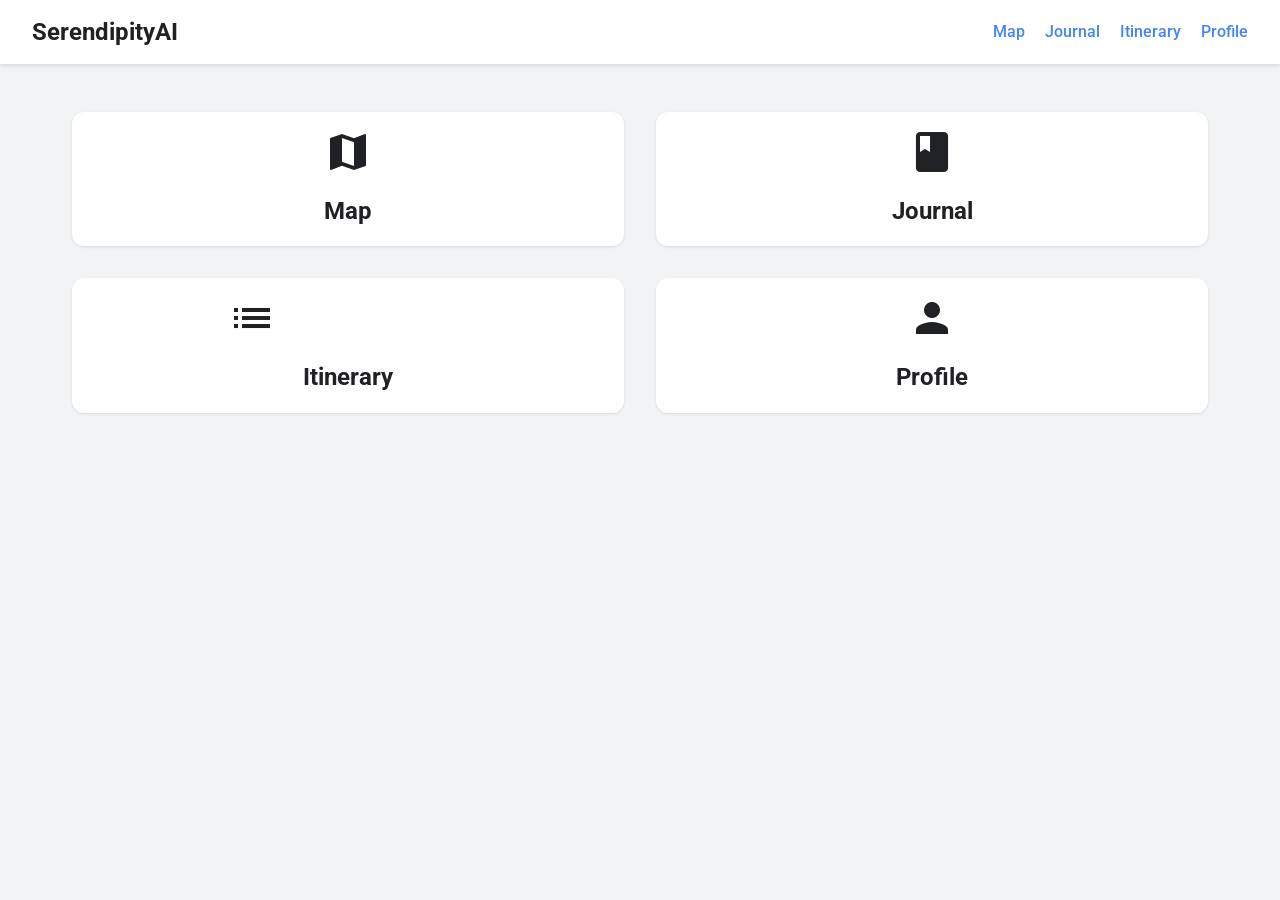
<file: index.html>
<!DOCTYPE html>
<html lang="en">
<head>
    <meta charset="UTF-8">
    <meta name="viewport" content="width=device-width, initial-scale=1.0">
    <title>SerendipityAI-Travel7</title>
    <link rel="stylesheet" href="css/global.css">
    <link rel="stylesheet" href="css/layout.css">
    <link rel="stylesheet" href="css/components.css">
    <link href="https://fonts.googleapis.com/css2?family=Roboto:wght@400;500;700&display=swap" rel="stylesheet">
    <link href="https://fonts.googleapis.com/icon?family=Material+Icons" rel="stylesheet">
</head>
<body>
    <header class="header">
        <div class="header__logo">
            <a href="index.html">SerendipityAI</a>
        </div>
        <nav class="header__nav--desktop">
            <a href="map.html">Map</a>
            <a href="journal.html">Journal</a>
            <a href="itinerary.html">Itinerary</a>
            <a href="profile.html">Profile</a>
        </nav>
    </header>

    <main class="main-content">
        <div class="container">
            <div class="grid-2x2">
                <div class="card card-link" onclick="location.href='map.html';">
                    <span class="material-icons">map</span>
                    <h2>Map</h2>
                </div>
                <div class="card card-link" onclick="location.href='journal.html';">
                    <span class="material-icons">book</span>
                    <h2>Journal</h2>
                </div>
                <div class="card card-link" onclick="location.href='itinerary.html';">
                    <span class="material-icons">list_alt</span>
                    <h2>Itinerary</h2>
                </div>
                <div class="card card-link" onclick="location.href='profile.html';">
                    <span class="material-icons">person</span>
                    <h2>Profile</h2>
                </div>
            </div>
        </div>
    </main>

    <nav class="nav--mobile">
        <a href="map.html" class="nav__link">
            <span class="material-icons">map</span>
            <span class="nav__text">Map</span>
        </a>
        <a href="journal.html" class="nav__link">
            <span class="material-icons">book</span>
            <span class="nav__text">Journal</span>
        </a>
        <a href="itinerary.html" class="nav__link">
            <span class="material-icons">list_alt</span>
            <span class="nav__text">Itinerary</span>
        </a>
        <a href="profile.html" class="nav__link">
            <span class="material-icons">person</span>
            <span class="nav__text">Profile</span>
        </a>
    </nav>

    <script src="js/main.js"></script>
</body>
</html>
</file>
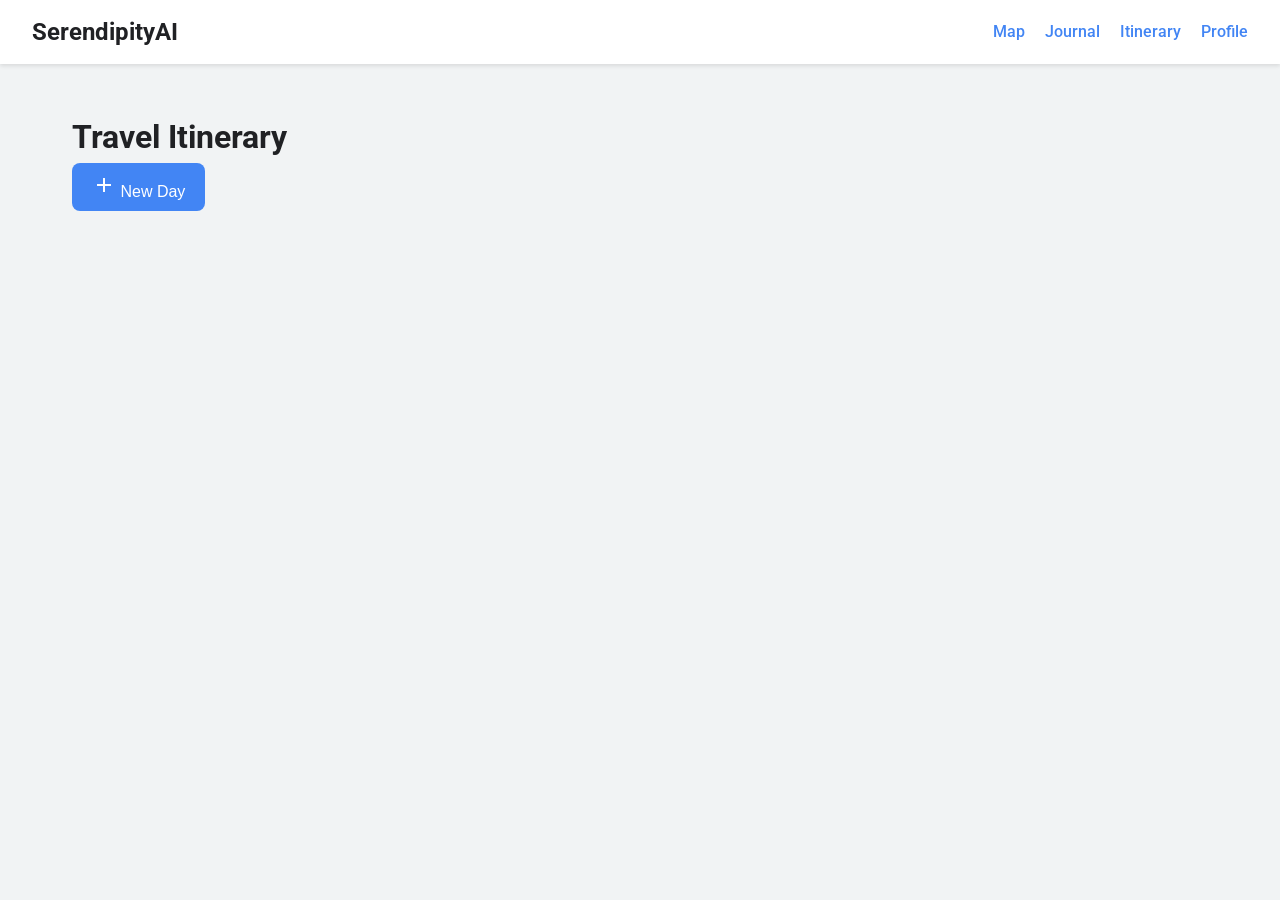
<file: itinerary.html>
<!DOCTYPE html>
<html lang="en">
<head>
    <meta charset="UTF-8">
    <meta name="viewport" content="width=device-width, initial-scale=1.0">
    <title>Itinerary - SerendipityAI</title>
    <link rel="stylesheet" href="css/global.css">
    <link rel="stylesheet" href="css/layout.css">
    <link rel="stylesheet" href="css/components.css">
    <link href="https://fonts.googleapis.com/css2?family=Roboto:wght@400;500;700&display=swap" rel="stylesheet">
    <link href="https://fonts.googleapis.com/icon?family=Material+Icons" rel="stylesheet">
</head>
<body>
    <header class="header">
        <div class="header__logo">
            <a href="index.html">SerendipityAI</a>
        </div>
        <nav class="header__nav--desktop">
            <a href="map.html">Map</a>
            <a href="journal.html">Journal</a>
            <a href="itinerary.html">Itinerary</a>
            <a href="profile.html">Profile</a>
        </nav>
    </header>

    <main class="main-content">
        <div class="container">
            <div class="page-header">
                <h1>Travel Itinerary</h1>
                <button id="add-day-btn" class="btn btn-primary">
                    <span class="material-icons">add</span> New Day
                </button>
            </div>
            <div id="itinerary-container">
                <!-- Itinerary days will be injected here by JavaScript -->
            </div>
        </div>
    </main>

    <div id="itinerary-modal" class="modal">
        <div class="modal-content">
            <span class="close-button">&times;</span>
            <h2 id="itinerary-modal-title">New Itinerary Item</h2>
            <form id="itinerary-form">
                <input type="hidden" id="item-id">
                <input type="hidden" id="day-id">
                <div class="form-group">
                    <label for="item-title">Activity</label>
                    <input type="text" id="item-title" required>
                </div>
                <div class="form-group">
                    <label for="item-time">Time</label>
                    <input type="time" id="item-time" required>
                </div>
                <div class="form-group">
                    <label for="item-description">Description</label>
                    <textarea id="item-description" rows="4"></textarea>
                </div>
                <div class="form-actions">
                    <button type="submit" class="btn btn-primary">Save Item</button>
                </div>
            </form>
        </div>
    </div>

    <div class="overlay"></div>

    <nav class="nav--mobile">
        <a href="map.html" class="nav__link">
            <span class="material-icons">map</span>
            <span class="nav__text">Map</span>
        </a>
        <a href="journal.html" class="nav__link">
            <span class="material-icons">book</span>
            <span class="nav__text">Journal</span>
        </a>
        <a href="itinerary.html" class="nav__link">
            <span class="material-icons">list_alt</span>
            <span class="nav__text">Itinerary</span>
        </a>
        <a href="profile.html" class="nav__link">
            <span class="material-icons">person</span>
            <span class="nav__text">Profile</span>
        </a>
    </nav>

    <script src="js/main.js"></script>
    <script src="js/itinerary.js"></script>
</body>
</html>
</file>
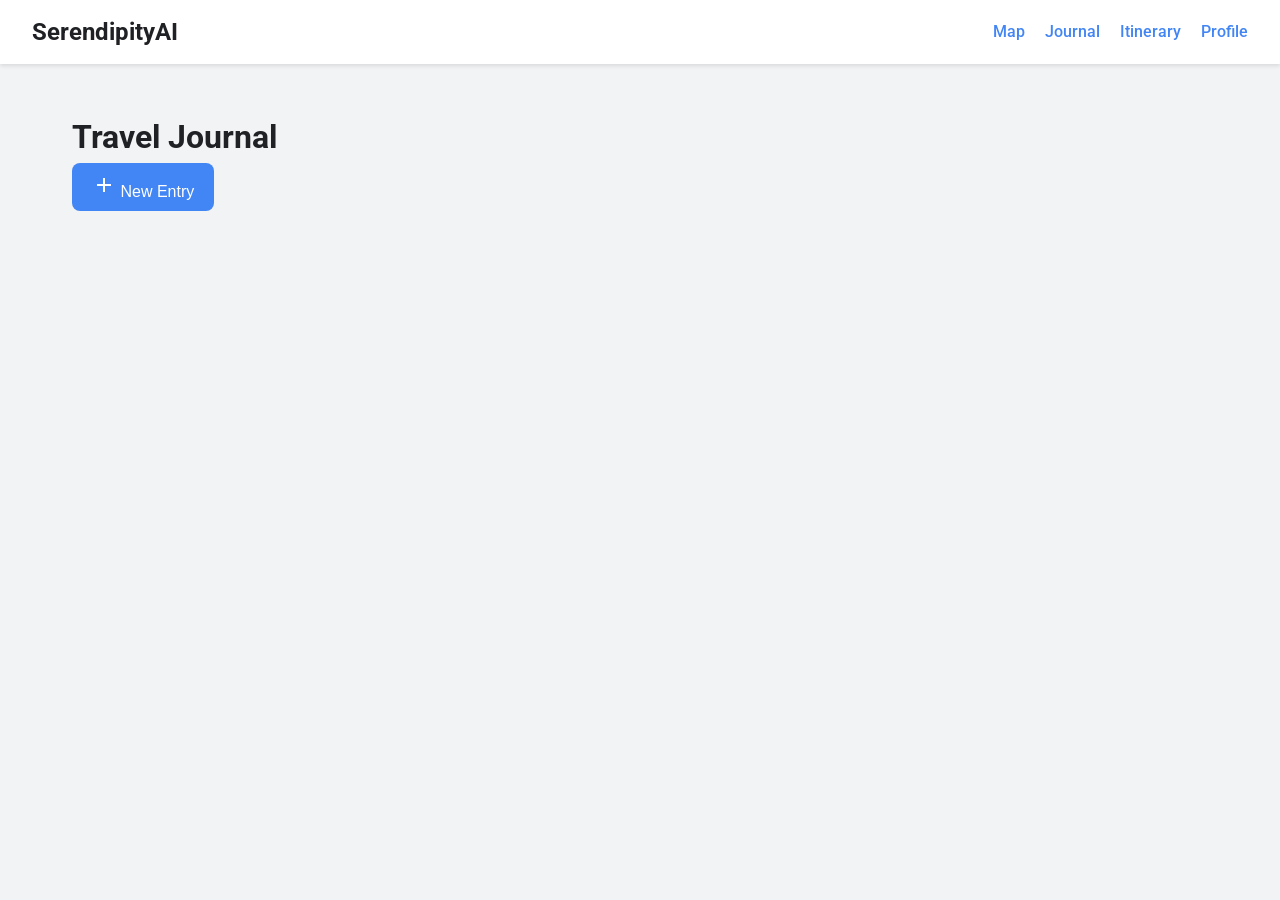
<file: journal.html>
<!DOCTYPE html>
<html lang="en">
<head>
    <meta charset="UTF-8">
    <meta name="viewport" content="width=device-width, initial-scale=1.0">
    <title>Journal - SerendipityAI</title>
    <link rel="stylesheet" href="css/global.css">
    <link rel="stylesheet" href="css/layout.css">
    <link rel="stylesheet" href="css/components.css">
    <link href="https://fonts.googleapis.com/css2?family=Roboto:wght@400;500;700&display=swap" rel="stylesheet">
    <link href="https://fonts.googleapis.com/icon?family=Material+Icons" rel="stylesheet">
</head>
<body>
    <header class="header">
        <div class="header__logo">
            <a href="index.html">SerendipityAI</a>
        </div>
        <nav class="header__nav--desktop">
            <a href="map.html">Map</a>
            <a href="journal.html">Journal</a>
            <a href="itinerary.html">Itinerary</a>
            <a href="profile.html">Profile</a>
        </nav>
    </header>

    <main class="main-content">
        <div class="container">
            <div class="page-header">
                <h1>Travel Journal</h1>
                <button id="add-entry-btn" class="btn btn-primary">
                    <span class="material-icons">add</span> New Entry
                </button>
            </div>
            <div id="journal-grid" class="grid-3col">
                <!-- Journal entries will be injected here by JavaScript -->
            </div>
        </div>
    </main>

    <div id="journal-modal" class="modal">
        <div class="modal-content">
            <span class="close-button">&times;</span>
            <h2 id="modal-title">New Journal Entry</h2>
            <form id="journal-form">
                <input type="hidden" id="entry-id">
                <div class="form-group">
                    <label for="entry-title">Title</label>
                    <input type="text" id="entry-title" required>
                </div>
                <div class="form-group">
                    <label for="entry-date">Date</label>
                    <input type="date" id="entry-date" required>
                </div>
                <div class="form-group">
                    <label for="entry-content">Content</label>
                    <textarea id="entry-content" rows="6" required></textarea>
                </div>
                <div class="form-actions">
                    <button type="submit" class="btn btn-primary">Save Entry</button>
                </div>
            </form>
        </div>
    </div>

    <div class="overlay"></div>

    <nav class="nav--mobile">
        <a href="map.html" class="nav__link">
            <span class="material-icons">map</span>
            <span class="nav__text">Map</span>
        </a>
        <a href="journal.html" class="nav__link">
            <span class="material-icons">book</span>
            <span class="nav__text">Journal</span>
        </a>
        <a href="itinerary.html" class="nav__link">
            <span class="material-icons">list_alt</span>
            <span class="nav__text">Itinerary</span>
        </a>
        <a href="profile.html" class="nav__link">
            <span class="material-icons">person</span>
            <span class="nav__text">Profile</span>
        </a>
    </nav>

    <script src="js/main.js"></script>
    <script src="js/journal.js"></script>
</body>
</html>
</file>
<file: css/global.css>
:root {
    --primary-color: #4285F4;
    --dark-primary: #3367D6;
    --light-gray: #f1f3f4;
    --medium-gray: #e8eaed;
    --dark-gray: #bdc1c6;
    --text-color: #202124;
    --white: #ffffff;
    --shadow-color: rgba(0, 0, 0, 0.1);

    --font-family: 'Roboto', sans-serif;
    --border-radius: 12px;
    --spacing-unit: 16px;
    --transition-speed: 0.3s;
}

*, *::before, *::after {
    box-sizing: border-box;
    margin: 0;
    padding: 0;
}

body {
    font-family: var(--font-family);
    background-color: var(--light-gray);
    color: var(--text-color);
    line-height: 1.6;
    -webkit-font-smoothing: antialiased;
    -moz-osx-font-smoothing: grayscale;
}

a {
    text-decoration: none;
    color: var(--primary-color);
    transition: color var(--transition-speed) ease;
}

a:hover {
    color: var(--dark-primary);
}

.container {
    max-width: 1200px;
    margin: 0 auto;
    padding: calc(var(--spacing-unit) * 2);
}

.main-content {
    padding-top: 80px;
    padding-bottom: 80px;
}


@media (max-width: 768px) {
    .main-content {
        padding-top: 60px;
    }
}
</file>
<file: css/layout.css>
/* Header styles */
.header {
    background-color: var(--white);
    box-shadow: 0 2px 4px var(--shadow-color);
    padding: 0 calc(var(--spacing-unit) * 2);
    display: flex;
    justify-content: space-between;
    align-items: center;
    position: fixed;
    top: 0;
    left: 0;
    width: 100%;
    z-index: 1000;
    height: 64px;
}

.header--transparent {
    background-color: transparent;
    box-shadow: none;
}

.header__logo a {
    font-size: 1.5rem;
    font-weight: 700;
    color: var(--text-color);
}

.header__nav--desktop a {
    margin-left: var(--spacing-unit);
    font-weight: 500;
}

/* Mobile Navigation */
.nav--mobile {
    display: none;
    position: fixed;
    bottom: 0;
    left: 0;
    width: 100%;
    background-color: var(--white);
    box-shadow: 0 -2px 5px var(--shadow-color);
    z-index: 1000;
    height: 60px;
}

.nav__link {
    display: flex;
    flex-direction: column;
    align-items: center;
    justify-content: center;
    flex-grow: 1;
    padding: 8px 0;
}

.nav__link .material-icons {
    font-size: 24px;
}

.nav__text {
    font-size: 12px;
}

/* Grid systems */
.grid-2x2 {
    display: grid;
    grid-template-columns: repeat(2, 1fr);
    gap: calc(var(--spacing-unit) * 2);
}

.grid-3col {
    display: grid;
    grid-template-columns: repeat(3, 1fr);
    gap: calc(var(--spacing-unit) * 1.5);
}


/* Page-specific layouts */
.map-container {
    display: flex;
    height: calc(100vh - 64px); /* Full height minus header */
}

.map-panel {
    width: 300px;
    background-color: var(--white);
    padding: var(--spacing-unit);
    overflow-y: auto;
    box-shadow: 2px 0 5px var(--shadow-color);
    z-index: 10;
}

#map {
    flex-grow: 1;
}

/* Responsive Breakpoints */
@media (max-width: 1024px) {
    .grid-3col {
        grid-template-columns: repeat(2, 1fr);
    }
}

@media (max-width: 768px) {
    .header__nav--desktop {
        display: none;
    }

    .nav--mobile {
        display: flex;
        justify-content: space-around;
    }

    .grid-2x2, .grid-3col {
        grid-template-columns: 1fr;
    }

    .map-panel {
        position: absolute;
        left: -300px;
        transition: left var(--transition-speed) ease;
    }

    .map-panel.open {
        left: 0;
    }
}
</file>
<file: css/components.css>
/* Card styles */
.card {
    background-color: var(--white);
    border-radius: var(--border-radius);
    box-shadow: 0 1px 3px var(--shadow-color);
    padding: var(--spacing-unit);
    transition: box-shadow var(--transition-speed) ease, transform var(--transition-speed) ease;
}

.card:hover {
    box-shadow: 0 4px 12px var(--shadow-color);
    transform: translateY(-4px);
}

.card-link {
    cursor: pointer;
    text-align: center;
}

.card-link .material-icons {
    font-size: 48px;
    margin-bottom: var(--spacing-unit);
}

/* Button styles */
.btn {
    border: none;
    border-radius: 8px;
    padding: 10px 20px;
    font-size: 1rem;
    font-weight: 500;
    cursor: pointer;
    transition: background-color var(--transition-speed) ease, box-shadow var(--transition-speed) ease;
}

.btn-primary {
    background-color: var(--primary-color);
    color: var(--white);
}

.btn-primary:hover {
    background-color: var(--dark-primary);
    box-shadow: 0 2px 6px rgba(0,0,0,0.2);
}

/* Modal styles */
.modal {
    display: none;
    position: fixed;
    z-index: 2000;
    left: 0;
    top: 0;
    width: 100%;
    height: 100%;
    overflow: auto;
    background-color: rgba(0,0,0,0.4);
}

.modal-content {
    background-color: var(--white);
    margin: 10% auto;
    padding: var(--spacing-unit);
    border-radius: var(--border-radius);
    max-width: 500px;
    animation: slide-up 0.4s ease-out;
}

.close-button {
    color: var(--dark-gray);
    float: right;
    font-size: 28px;
    font-weight: bold;
    cursor: pointer;
}

.overlay {
    display: none;
    position: fixed;
    top: 0;
    left: 0;
    width: 100%;
    height: 100%;
    background-color: rgba(0,0,0,0.5);
    z-index: 1999;
}

/* Form elements */
.form-group {
    margin-bottom: var(--spacing-unit);
}

.form-group label {
    display: block;
    margin-bottom: 8px;
    font-weight: 500;
}

.form-group input,
.form-group textarea {
    width: 100%;
    padding: 10px;
    border: 1px solid var(--medium-gray);
    border-radius: 8px;
}

.form-actions {
    text-align: right;
}

/* Profile page specific components */
.profile-card {
    display: flex;
    align-items: center;
    max-width: 600px;
    margin: auto;
}

.profile-card__image img {
    width: 150px;
    height: 150px;
    border-radius: 50%;
    object-fit: cover;
}

.profile-card__info {
    flex-grow: 1;
    margin-left: calc(var(--spacing-unit) * 2);
}

.profile-card__name,
.profile-card__bio {
    width: 100%;
    border: none;
    background: transparent;
}

.profile-card__name {
    font-size: 2rem;
    font-weight: 700;
}

.profile-card__bio {
    font-size: 1rem;
    resize: none;
    height: 80px;
}

/* Animations */
@keyframes slide-up {
    from { transform: translateY(50px); opacity: 0; }
    to { transform: translateY(0); opacity: 1; }
}
</file>
